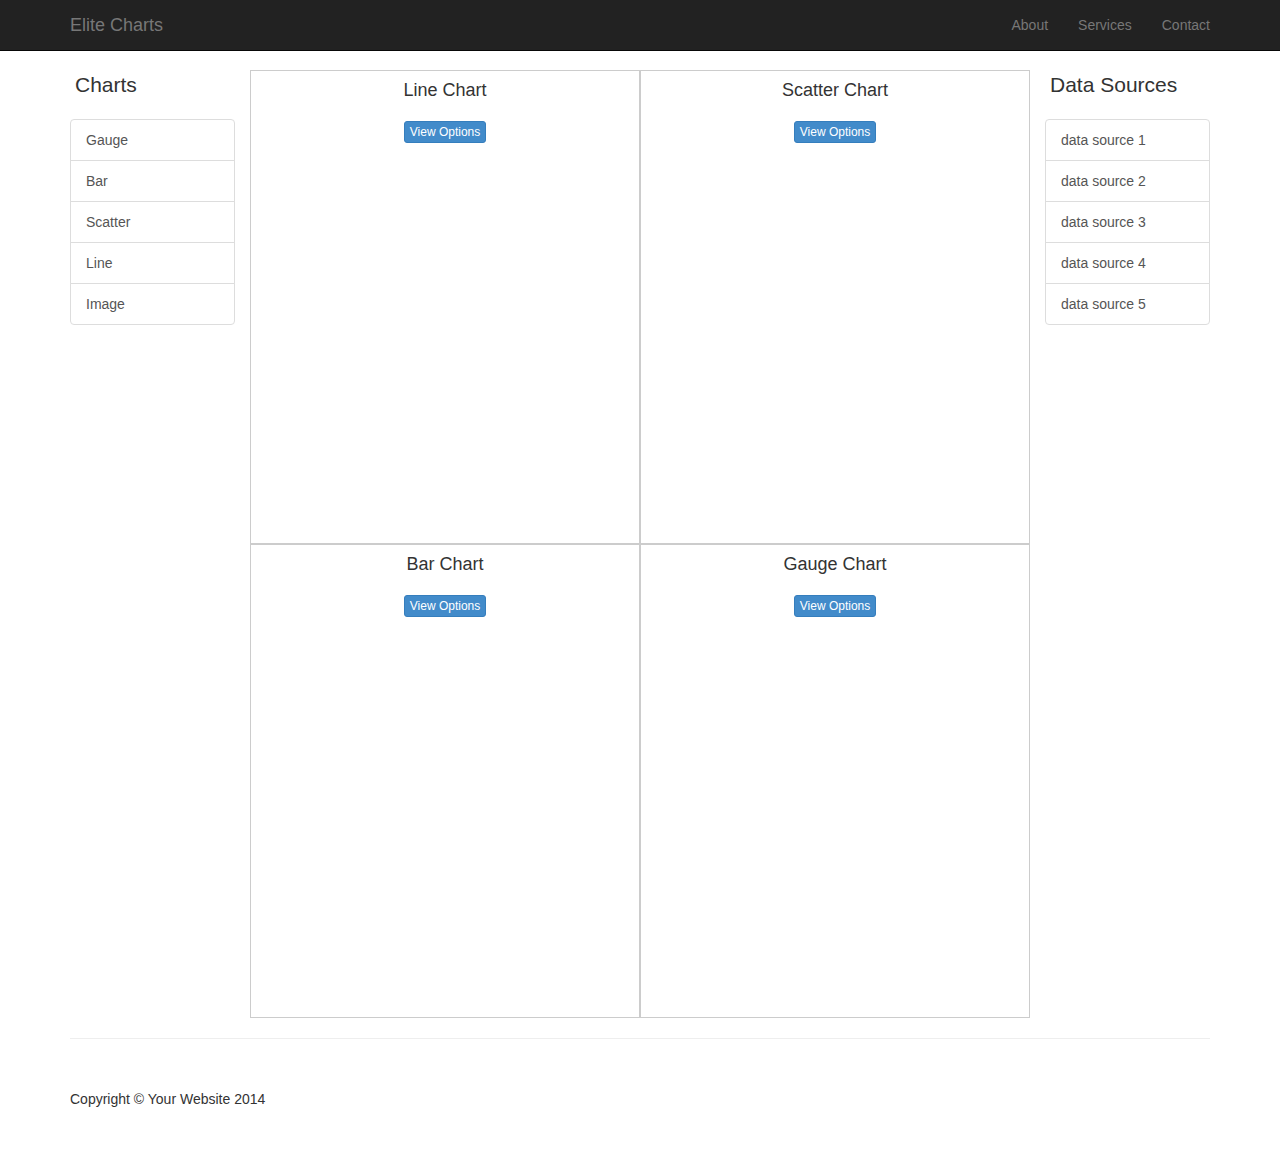
<file: index.html>
<!DOCTYPE html>
<html lang="en">

<head>

    <meta charset="utf-8">
    <meta http-equiv="X-UA-Compatible" content="IE=edge">
    <meta name="viewport" content="width=device-width, initial-scale=1">
    <meta name="description" content="">
    <meta name="author" content="">

    <title>Elite Charts</title>

    <!-- Bootstrap Core CSS -->
    <link href="css/bootstrap.min.css" rel="stylesheet">
    <!-- Google Charts -->
    <script type="text/javascript" src="https://www.google.com/jsapi"></script>
    <!-- Custom CSS -->
    <link href="css/shop-item.css" rel="stylesheet">

    <!-- HTML5 Shim and Respond.js IE8 support of HTML5 elements and media queries -->
    <!-- WARNING: Respond.js doesn't work if you view the page via file:// -->
    <!--[if lt IE 9]>
    <script src="https://oss.maxcdn.com/libs/html5shiv/3.7.0/html5shiv.js"></script>
    <script src="https://oss.maxcdn.com/libs/respond.js/1.4.2/respond.min.js"></script>
    <![endif]-->

</head>

<body>

<!-- Navigation -->
<nav class="navbar navbar-inverse navbar-fixed-top" role="navigation">
    <div class="container">
        <!-- Brand and toggle get grouped for better mobile display -->
        <div class="navbar-header">
            <button type="button" class="navbar-toggle" data-toggle="collapse" data-target="#bs-example-navbar-collapse-1">
                <span class="sr-only">Toggle navigation</span>
                <span class="icon-bar"></span>
                <span class="icon-bar"></span>
                <span class="icon-bar"></span>
            </button>
            <a class="navbar-brand" href="#">Elite Charts</a>
        </div>
        <!-- Collect the nav links, forms, and other content for toggling -->
        <div class="collapse navbar-collapse" id="bs-example-navbar-collapse-1">
            <ul class="nav navbar-nav navbar-right">
                <li>
                    <a href="#">About</a>
                </li>
                <li>
                    <a href="#">Services</a>
                </li>
                <li>
                    <a href="#">Contact</a>
                </li>
            </ul>
        </div>
        <!-- /.navbar-collapse -->
    </div>
    <!-- /.container -->
</nav>

<!-- Page Content -->
<div class="container">

    <div class="row">

        <div class="col-sm-2">
            <p class="lead" style="margin-left: 5px">Charts</p>
            <div class="list-group">
                <a href="#" class="list-group-item">Gauge</a>
                <a href="#" class="list-group-item">Bar</a>
                <a href="#" class="list-group-item">Scatter</a>
                <a href="#" class="list-group-item">Line</a>
                <a href="#" class="list-group-item">Image</a>
            </div>
        </div>

        <div class="col-md-8">

            <div class="row">
                <div class="col-sm-6 box">
                    <h4 class="text-center" style="margin-bottom: 20px">Line Chart</h4>
                    <!-- Button trigger modal -->
                    <button class="btn btn-primary btn-xs" style="display: block; margin: 0 auto" data-toggle="modal" data-target="#optionsModal">
                        View Options
                    </button>
                    <div id="line_chart" style="width: 100%; height: 400px;"></div>
                </div>
                <div class="col-sm-6 box">
                    <h4 class="text-center" style="margin-bottom: 20px">Scatter Chart</h4>
                    <!-- Button trigger modal -->
                    <button class="btn btn-primary btn-xs" style="display: block; margin: 0 auto" data-toggle="modal" data-target="#optionsModal">
                        View Options
                    </button>
                    <div id="scatter_chart" style="width: 100%; height: 400px;"></div>
                </div>
                <div class="col-sm-6 box">
                    <h4 class="text-center" style="margin-bottom: 20px">Bar Chart</h4>
                    <!-- Button trigger modal -->
                    <button class="btn btn-primary btn-xs" style="display: block; margin: 0 auto" data-toggle="modal" data-target="#optionsModal">
                        View Options
                    </button>
                    <div id="bar_chart" style="width: 100%; height: 400px;"></div>
                </div>
                <div class="col-sm-6 box">
                    <h4 class="text-center" style="margin-bottom: 20px">Gauge Chart</h4>
                    <!-- Button trigger modal -->
                    <button class="btn btn-primary btn-xs" style="display: block; margin: 0 auto" data-toggle="modal" data-target="#optionsModal">
                        View Options
                    </button>
                    <p style="height: 90px"></p>
                    <div id="gauge_chart" style="width: 100%; height: 300px;"></div>
                </div>
            </div>

        </div>

        <div class="col-sm-2">
            <p class="lead" style="margin-left: 5px"> Data Sources</p>
            <div class="list-group">
                <a href="#" class="list-group-item">data source 1</a>
                <a href="#" class="list-group-item">data source 2</a>
                <a href="#" class="list-group-item">data source 3</a>
                <a href="#" class="list-group-item">data source 4</a>
                <a href="#" class="list-group-item">data source 5</a>
            </div>
        </div>

    </div>

    <!-- Modal -->
    <div class="modal fade" id="optionsModal" tabindex="-1" role="dialog" aria-labelledby="myModalLabel" aria-hidden="true">
        <div class="modal-dialog">
            <div class="modal-content">
                <div class="modal-header">
                    <button type="button" class="close" data-dismiss="modal"><span aria-hidden="true">&times;</span><span class="sr-only">Close</span></button>
                    <h4 class="modal-title" id="myModalLabel">Scatter Chart Options</h4>
                </div>
                <div class="modal-body">
                    <p>option 1</p>
                    <p>option 2</p>
                    <p>option 3</p>
                    <p>option 4</p>
                </div>
                <div class="modal-footer">
                    <button type="button" class="btn btn-default" data-dismiss="modal">Cancel</button>
                    <button type="button" class="btn btn-primary">Save changes</button>
                </div>
            </div>
        </div>
    </div>

</div>
<!-- /.container -->

<div class="container">

    <hr>

    <!-- Footer -->
    <footer>
        <div class="row">
            <div class="col-lg-12">
                <p>Copyright &copy; Your Website 2014</p>
            </div>
        </div>
    </footer>

</div>
<!-- /.container -->

<!-- jQuery Version 1.11.0 -->
<script src="js/jquery-1.11.0.js"></script>
<!-- Bootstrap Core JavaScript -->
<script src="js/bootstrap.min.js"></script>
<script src="js/gauge-chart.js"></script>
<script src="js/bar-chart.js"></script>
<script src="js/scatter-chart.js"></script>
<script src="js/line-chart.js"></script>

</body>

</html>
</file>
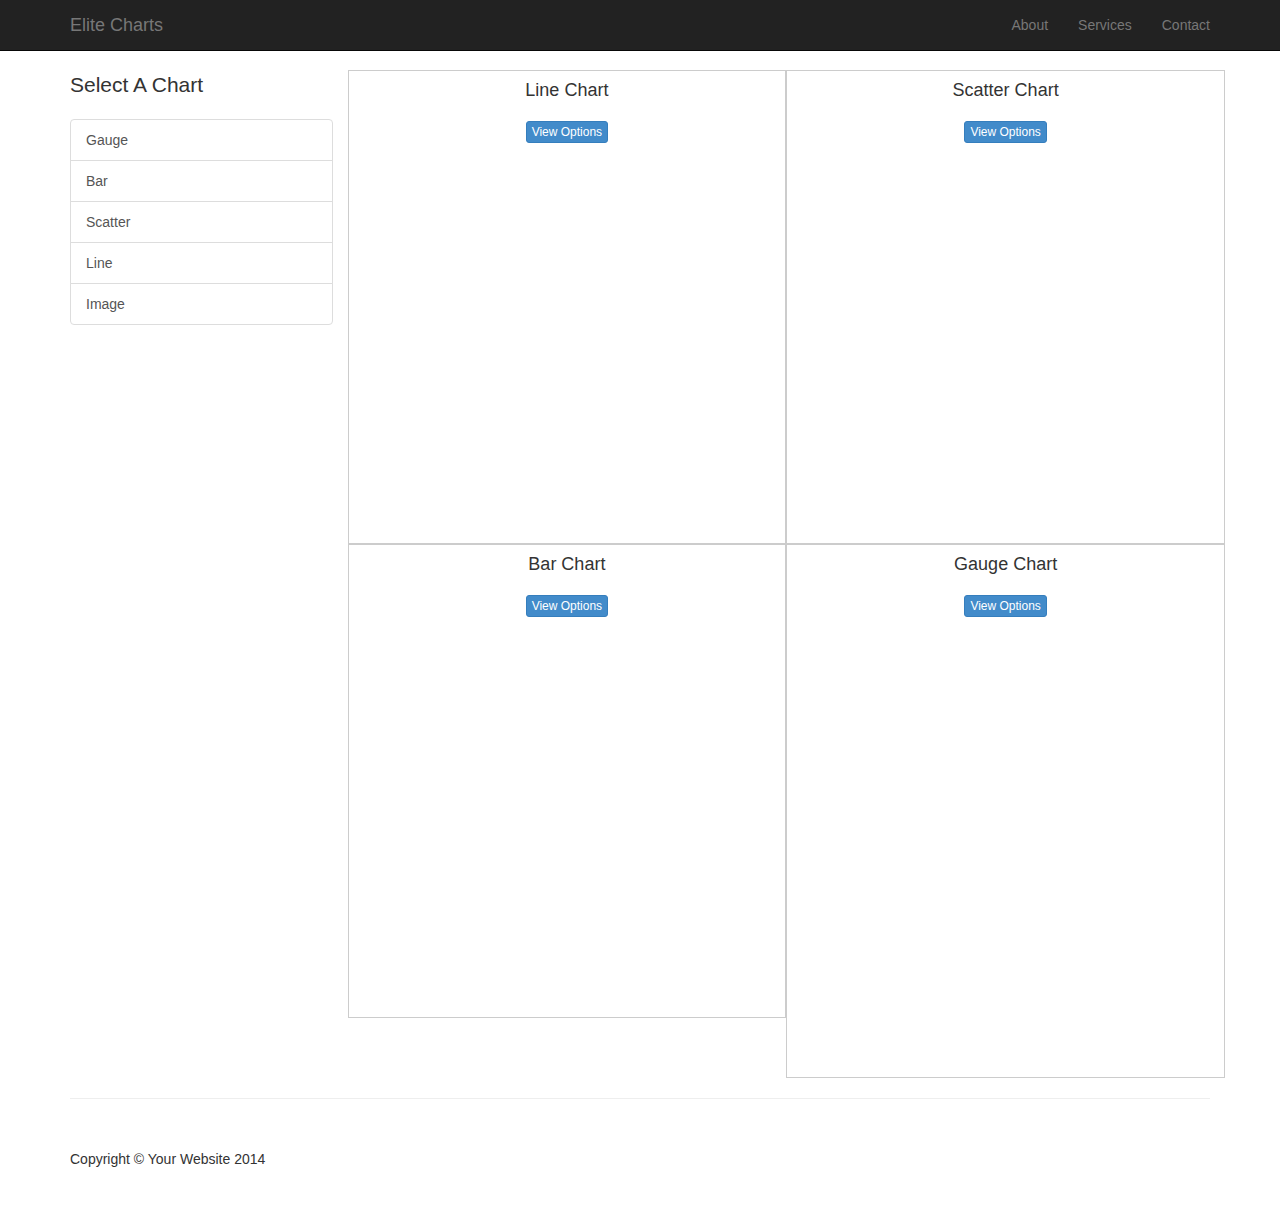
<file: multiple-charts.html>
<!DOCTYPE html>
<html lang="en">

<head>

    <meta charset="utf-8">
    <meta http-equiv="X-UA-Compatible" content="IE=edge">
    <meta name="viewport" content="width=device-width, initial-scale=1">
    <meta name="description" content="">
    <meta name="author" content="">

    <title>Elite Charts</title>

    <!-- Bootstrap Core CSS -->
    <link href="css/bootstrap.min.css" rel="stylesheet">
    <!-- Google Charts -->
    <script type="text/javascript" src="https://www.google.com/jsapi"></script>
    <!-- Custom CSS -->
    <link href="css/shop-item.css" rel="stylesheet">

    <!-- HTML5 Shim and Respond.js IE8 support of HTML5 elements and media queries -->
    <!-- WARNING: Respond.js doesn't work if you view the page via file:// -->
    <!--[if lt IE 9]>
    <script src="https://oss.maxcdn.com/libs/html5shiv/3.7.0/html5shiv.js"></script>
    <script src="https://oss.maxcdn.com/libs/respond.js/1.4.2/respond.min.js"></script>
    <![endif]-->

</head>

<body>

<!-- Navigation -->
<nav class="navbar navbar-inverse navbar-fixed-top" role="navigation">
    <div class="container">
        <!-- Brand and toggle get grouped for better mobile display -->
        <div class="navbar-header">
            <button type="button" class="navbar-toggle" data-toggle="collapse" data-target="#bs-example-navbar-collapse-1">
                <span class="sr-only">Toggle navigation</span>
                <span class="icon-bar"></span>
                <span class="icon-bar"></span>
                <span class="icon-bar"></span>
            </button>
            <a class="navbar-brand" href="#">Elite Charts</a>
        </div>
        <!-- Collect the nav links, forms, and other content for toggling -->
        <div class="collapse navbar-collapse" id="bs-example-navbar-collapse-1">
            <ul class="nav navbar-nav navbar-right">
                <li>
                    <a href="#">About</a>
                </li>
                <li>
                    <a href="#">Services</a>
                </li>
                <li>
                    <a href="#">Contact</a>
                </li>
            </ul>
        </div>
        <!-- /.navbar-collapse -->
    </div>
    <!-- /.container -->
</nav>

<!-- Page Content -->
<div class="container">

    <div class="row">

        <div class="col-md-3">
            <p class="lead">Select A Chart</p>
            <div class="list-group">
                <a href="#" class="list-group-item">Gauge</a>
                <a href="#" class="list-group-item">Bar</a>
                <a href="#" class="list-group-item">Scatter</a>
                <a href="#" class="list-group-item">Line</a>
                <a href="#" class="list-group-item">Image</a>
            </div>
        </div>

        <div class="col-md-9">

            <div class="row">
                <div class="col-sm-6 box">
                    <h4 class="text-center" style="margin-bottom: 20px">Line Chart</h4>
                    <!-- Button trigger modal -->
                    <button class="btn btn-primary btn-xs" style="display: block; margin: 0 auto" data-toggle="modal" data-target="#optionsModal">
                        View Options
                    </button>
                    <div id="line_chart" style="width: 100%; height: 400px;"></div>
                </div>
                <div class="col-sm-6 box">
                    <h4 class="text-center" style="margin-bottom: 20px">Scatter Chart</h4>
                    <!-- Button trigger modal -->
                    <button class="btn btn-primary btn-xs" style="display: block; margin: 0 auto" data-toggle="modal" data-target="#optionsModal">
                        View Options
                    </button>
                    <div id="scatter_chart" style="width: 100%; height: 400px;"></div>
                </div>
                <div class="col-sm-6 box">
                    <h4 class="text-center" style="margin-bottom: 20px">Bar Chart</h4>
                    <!-- Button trigger modal -->
                    <button class="btn btn-primary btn-xs" style="display: block; margin: 0 auto" data-toggle="modal" data-target="#optionsModal">
                        View Options
                    </button>
                    <div id="bar_chart" style="width: 100%; height: 400px;"></div>
                </div>
                <div class="col-sm-6 box">
                    <h4 class="text-center" style="margin-bottom: 20px">Gauge Chart</h4>
                    <!-- Button trigger modal -->
                    <button class="btn btn-primary btn-xs" style="display: block; margin: 0 auto" data-toggle="modal" data-target="#optionsModal">
                        View Options
                    </button>
                    <p style="height: 50px"></p>
                    <div id="gauge_chart" style="width: 100%; height: 400px;"></div>
                </div>
            </div>


        </div>

    </div>

    <!-- Modal -->
    <div class="modal fade" id="optionsModal" tabindex="-1" role="dialog" aria-labelledby="myModalLabel" aria-hidden="true">
        <div class="modal-dialog">
            <div class="modal-content">
                <div class="modal-header">
                    <button type="button" class="close" data-dismiss="modal"><span aria-hidden="true">&times;</span><span class="sr-only">Close</span></button>
                    <h4 class="modal-title" id="myModalLabel">Scatter Chart Options</h4>
                </div>
                <div class="modal-body">
                    <p>option 1</p>
                    <p>option 2</p>
                    <p>option 3</p>
                    <p>option 4</p>
                </div>
                <div class="modal-footer">
                    <button type="button" class="btn btn-default" data-dismiss="modal">Cancel</button>
                    <button type="button" class="btn btn-primary">Save changes</button>
                </div>
            </div>
        </div>
    </div>

</div>
<!-- /.container -->

<div class="container">

    <hr>

    <!-- Footer -->
    <footer>
        <div class="row">
            <div class="col-lg-12">
                <p>Copyright &copy; Your Website 2014</p>
            </div>
        </div>
    </footer>

</div>
<!-- /.container -->

<!-- jQuery Version 1.11.0 -->
<script src="js/jquery-1.11.0.js"></script>
<!-- Bootstrap Core JavaScript -->
<script src="js/bootstrap.min.js"></script>
<script src="js/bar-chart.js"></script>
<script src="js/scatter-chart.js"></script>
<script src="js/line-chart.js"></script>
<script src="js/gauge-chart.js"></script>
</body>

</html>
</file>
<file: css/shop-item.css>
/*!
 * Start Bootstrap - Shop Item HTML Template (http://startbootstrap.com)
 * Code licensed under the Apache License v2.0.
 * For details, see http://www.apache.org/licenses/LICENSE-2.0.
 */

body {
    padding-top: 70px; /* Required padding for .navbar-fixed-top. Remove if using .navbar-static-top. Change if height of navigation changes. */
}

.thumbnail img {
    width: 100%;
}

.ratings {
    padding-right: 10px;
    padding-left: 10px;
    color: #d17581;
}

.thumbnail {
    padding: 0;
}

.thumbnail .caption-full {
    padding: 9px;
    color: #333;
}

footer {
    margin: 50px 0;
}

.box {
	border: 1px solid #ccc;
}
</file>
